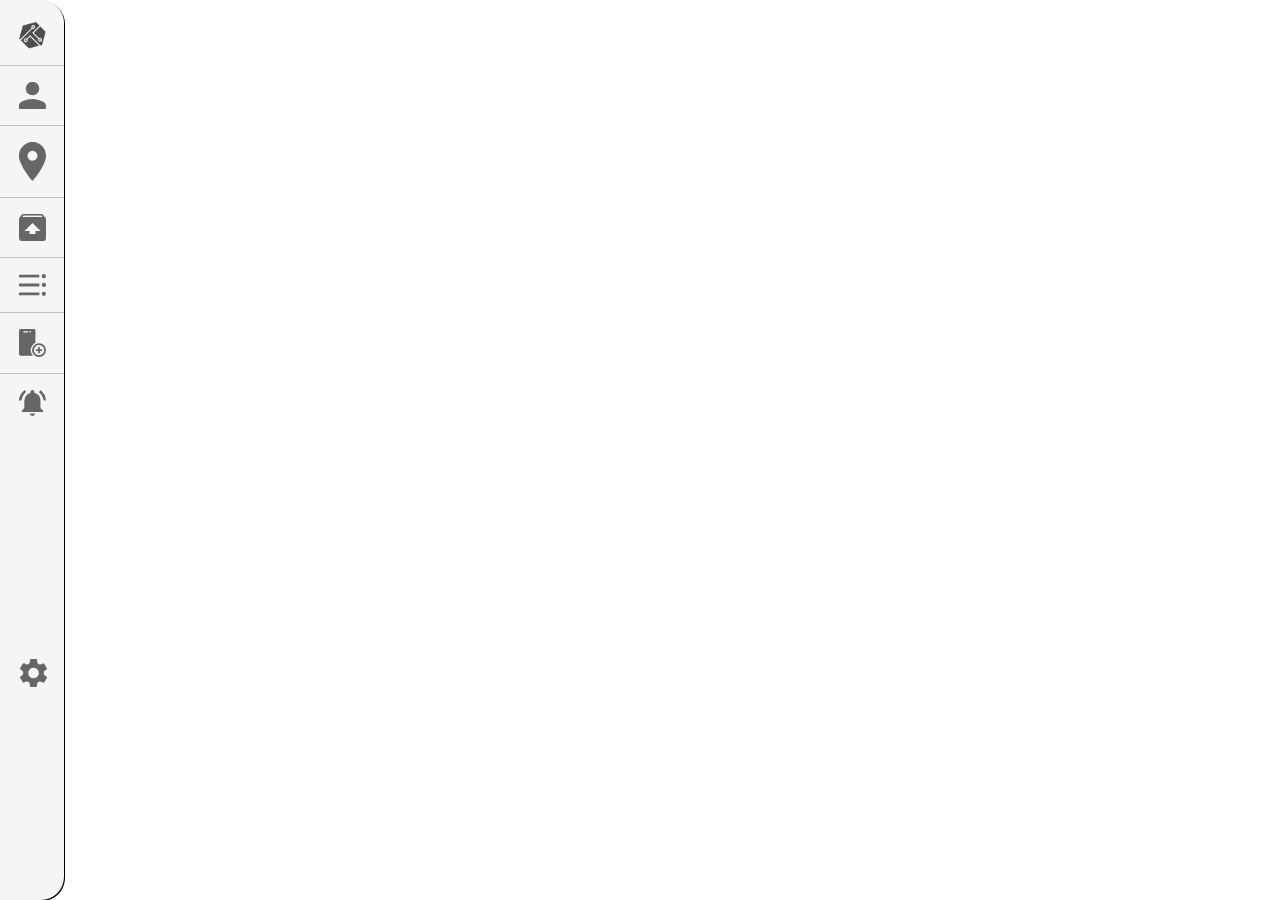
<file: menu.html>
<!DOCTYPE html>
<html lang="en">
<head>
    <meta charset="UTF-8">
    <meta http-equiv="X-UA-Compatible" content="IE=edge">
    <meta name="viewport" content="width=device-width, initial-scale=1.0">
    <title>take</title>
    <link href="./style.css" rel="stylesheet">
    <link href="./bootstrap.min.css" rel="stylesheet" >
</head>
<body>
    <main>
        <section class="grid-menu">
         <div >
             <div class="flex-icons" style="margin-top: 22px;">
             <img src="./assets/logo.jpg" alt="">
            </div>
            <hr>
             <div class="flex-icons">
             <img src="./assets/SVG/usuarios.svg" alt="">
            </div>
            <hr>
            <div class="flex-icons" >
            <img src="./assets/SVG/ubicacion.svg" alt="">
            </div>
            <hr>
            <div class="flex-icons">
            <img src="./assets/SVG/cargar.svg" alt="">
            </div>
            <hr>
            <div class="flex-icons">
            <img src="./assets/SVG/list.svg" alt="">
            </div>
            <hr>
            <div class="flex-icons">
                <img src="./assets/SVG/dispositivo.svg" alt="">
                </div>
            <hr>
            <div class="flex-icons">
                <img src="./assets/SVG/notificacion.svg" alt="">
                </div>
            <div class="flex-icons" style="margin-bottom: 5px; margin-top: 243px; margin-left: 3px;">
            <img src="./assets/SVG/setting.svg" alt="">
            </div>
            </div>
        </section>
    <section class="menu-active inactive">
        <article class="menu-text">
           <ul class="list-menu">
               <li style="padding: 11px;">loremlorem</li>
               <li style="padding: 11px;">usuarios</li>
               <li style="padding: 11px;">zona/posicion</li>
               <li style="padding: 11px;">carga con csv</li>
               <li style="padding: 11px;">items</li>
               <li style="padding: 11px; display: flex;
               align-items: end;">configuracion</li>
           </ul>
        </article>
    
       </section>
    </main>
    <script src="js.js"></script>
</body>
</file>
<file: style.css>
.grid-menu {
display: grid;
background: whitesmoke;
width: 5%;
/*grid-template-rows: 1.5fr 0.5fr 1fr  0.5fr 1fr 0.5fr 1fr 0.5fr 5fr;*/
position: absolute;
border-top-right-radius: 23px;
border-bottom-right-radius: 23px;
box-shadow: 1px 1px black;
grid-template: none;
height: 100%;
}
.grid-aside p {
    align-self: end;
}

img {
    width: 27px;
}
.menu-active {
    background: grey;
    height: 100vh;
    width: 17%;
    color: white;
    display: flex;
    justify-content: end;
}
.menu-text {
    display: grid;
    width: 100%;
}
.open-clouse-menu {
    background: lightgray;
    height: 100vh;
    display: flex;
    justify-content: flex-end;
}
.list-menu {
 display: grid;
 grid-template-rows: 1fr 1fr 1fr 1fr 1fr 6fr;
 list-style: none;
 width: 100%;
 padding-left: 4.2rem;

}
li {
    margin-top: 15px;
}
hr {
    margin: 1rem 0 0;
}
.inactive {
    display: none;
}
.active {
    display: block;
}
ul li:hover {
    background-color: darkgray;
    width: 100%;
}
.flex-icons {
    display: flex;
    justify-content: center;
}
</file>
